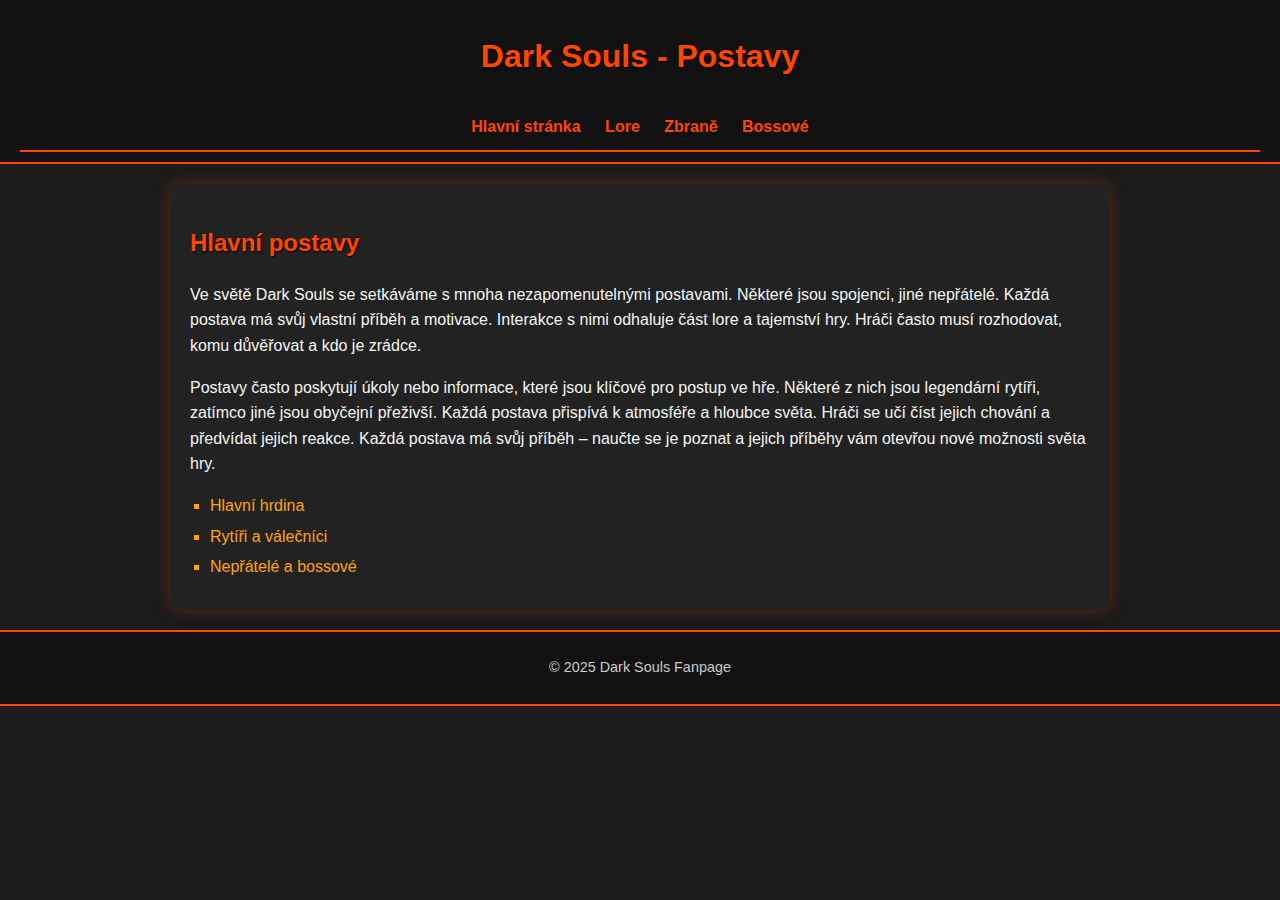
<file: characters.html>
<html lang="cs">
<head>
    <meta charset="UTF-8">
    <meta name="viewport" content="width=device-width, initial-scale=1.0">
    <title>Dark Souls - Postavy</title>
    <link rel="stylesheet" href="style.css">
</head>
<body>
<header>
    <h1>Dark Souls - Postavy</h1>
    <nav>
        <a href="index.html">Hlavní stránka</a>
        <a href="lore.html">Lore</a>
        <a href="weapons.html">Zbraně</a>
        <a href="bosses.html">Bossové</a>
    </nav>
</header>
<div class="container">
    <h2>Hlavní postavy</h2>
    <p>Ve světě Dark Souls se setkáváme s mnoha nezapomenutelnými postavami. Některé jsou spojenci, jiné nepřátelé. Každá postava má svůj vlastní příběh a motivace. Interakce s nimi odhaluje část lore a tajemství hry. Hráči často musí rozhodovat, komu důvěřovat a kdo je zrádce.</p>

    <p>Postavy často poskytují úkoly nebo informace, které jsou klíčové pro postup ve hře. Některé z nich jsou legendární rytíři, zatímco jiné jsou obyčejní přeživší. Každá postava přispívá k atmosféře a hloubce světa. Hráči se učí číst jejich chování a předvídat jejich reakce. Každá postava má svůj příběh – naučte se je poznat a jejich příběhy vám otevřou nové možnosti světa hry.</p>

    <ul>
        <li>Hlavní hrdina</li>
        <li>Rytíři a válečníci</li>
        <li>Nepřátelé a bossové</li>
    </ul>
</div>
<footer>
    <p>© 2025 Dark Souls Fanpage</p>
</footer>
</body>
</html>
</file>
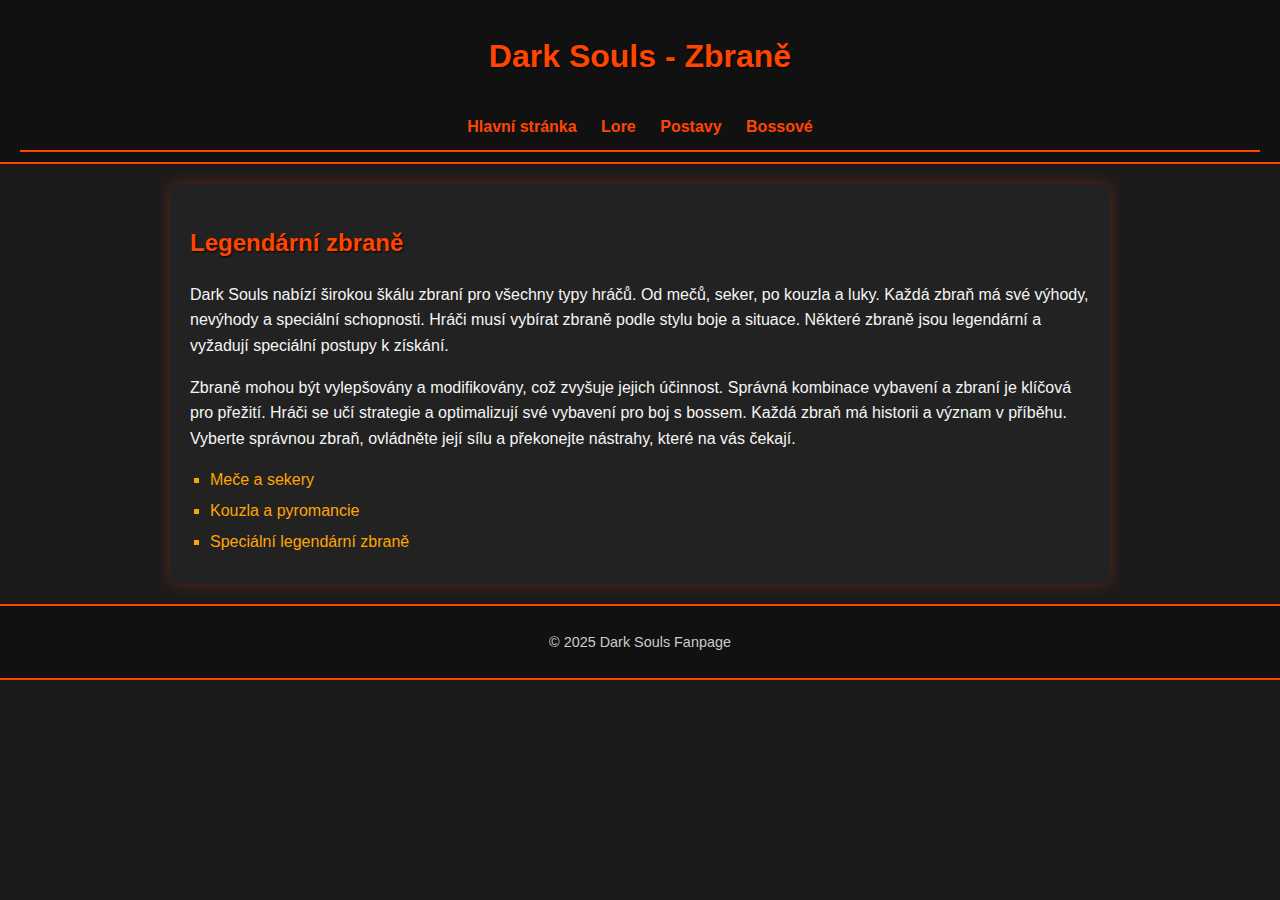
<file: weapons.html>
<html lang="cs">
<head>
    <meta charset="UTF-8">
    <meta name="viewport" content="width=device-width, initial-scale=1.0">
    <title>Dark Souls - Zbraně</title>
    <link rel="stylesheet" href="style.css">
</head>
<body>
<header>
    <h1>Dark Souls - Zbraně</h1>
    <nav>
        <a href="index.html">Hlavní stránka</a>
        <a href="lore.html">Lore</a>
        <a href="characters.html">Postavy</a>
        <a href="bosses.html">Bossové</a>
    </nav>
</header>
<div class="container">
    <h2>Legendární zbraně</h2>
    <p>Dark Souls nabízí širokou škálu zbraní pro všechny typy hráčů. Od mečů, seker, po kouzla a luky. Každá zbraň má své výhody, nevýhody a speciální schopnosti. Hráči musí vybírat zbraně podle stylu boje a situace. Některé zbraně jsou legendární a vyžadují speciální postupy k získání.</p>

    <p>Zbraně mohou být vylepšovány a modifikovány, což zvyšuje jejich účinnost. Správná kombinace vybavení a zbraní je klíčová pro přežití. Hráči se učí strategie a optimalizují své vybavení pro boj s bossem. Každá zbraň má historii a význam v příběhu. Vyberte správnou zbraň, ovládněte její sílu a překonejte nástrahy, které na vás čekají.</p>

    <ul>
        <li>Meče a sekery</li>
        <li>Kouzla a pyromancie</li>
        <li>Speciální legendární zbraně</li>
    </ul>
</div>
<footer>
    <p>© 2025 Dark Souls Fanpage</p>
</footer>
</body>
</html>
</file>
<file: style.css>
body {
    background-color: #1b1b1b;
    color: #f5f5f5;
    font-family: Arial, sans-serif;
    line-height: 1.6;
    margin: 0;
    padding: 0;
}

header, nav, footer {
    background-color: #111;
    padding: 10px 20px;
    text-align: center;
    border-bottom: 2px solid #ff4500; /* jemný akcent */
}

nav a {
    color: #ff4500;
    text-decoration: none;
    margin: 0 10px;
    font-weight: bold;
    transition: color 0.3s;
}

nav a:hover {
    color: #ffa500; /* světlejší oranžová při hover */
    text-decoration: underline;
}

h1, h2 {
    color: #ff4500;
    text-shadow: 1px 1px 2px #000; /* mírný stín pro hloubku */
}

.container {
    padding: 20px;
    background-color: #222; /* jemné pozadí pro obsah */
    margin: 20px auto;
    max-width: 900px;
    border-radius: 10px;
    box-shadow: 0 0 15px rgba(255, 69, 0, 0.3); /* lehký "glow" efekt */
}

ul {
    list-style-type: square;
    padding-left: 20px;
    margin: 10px 0;
}

ul li {
    margin-bottom: 5px;
    color: #ffa500; /* zvýraznění seznamu */
}

img {
    max-width: 100%;
    height: auto;
    display: block;
    margin: 10px 0;
    border-radius: 5px; /* jemné zaoblení rohů obrázků */
    box-shadow: 0 0 10px rgba(255, 69, 0, 0.3); /* lehký glow */
}

footer {
    border-top: 2px solid #ff4500;
    padding: 10px;
    font-size: 0.9em;
    color: #ccc;
}
</file>
